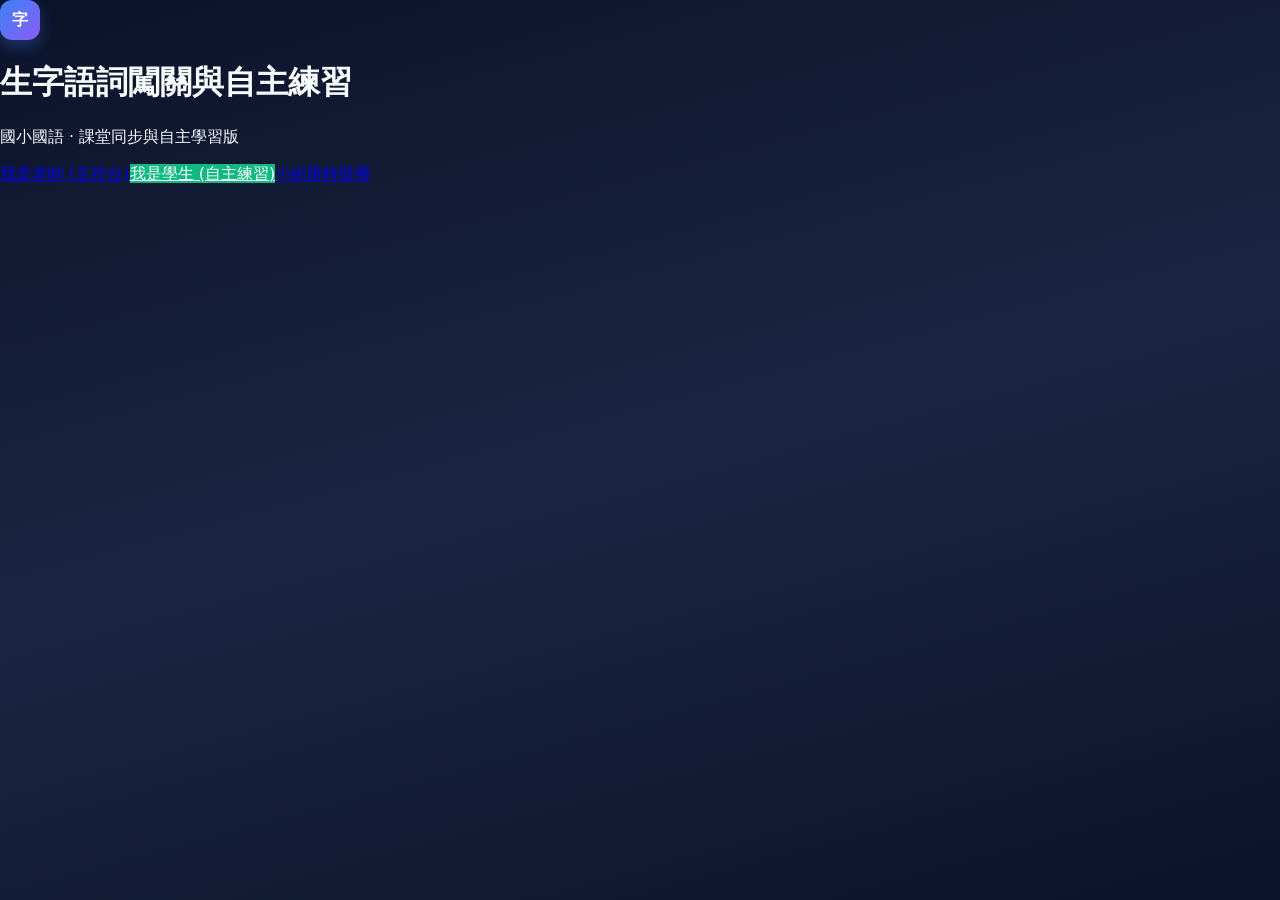
<file: index.html>
<!doctype html>
<html lang="zh-Hant">
<head><meta charset="utf-8"><meta name="viewport" content="width=device-width,initial-scale=1"><title>生字語詞闖關與自主練習</title><link rel="stylesheet" href="styles.css?v=3.9.0"></head>
<body class="landing"><main class="landing-card"><span class="brand-mark">字</span><h1>生字語詞闖關與自主練習</h1><p>國小國語 · 課堂同步與自主學習版</p><div class="role-links"><a class="primary-link" href="teacher.html">我是老師 (主控台)</a><a class="secondary-link" href="practice.html" style="background:#10b981;border-color:#10b981;color:#fff;">我是學生 (自主練習)</a><a class="secondary-link" href="student.html">小組限時競賽</a></div></main></body>
</html>
</file>
<file: styles.css>
:root {
  --ink: #f8fafc;
  --muted: #94a3b8;
  --blue: #3b82f6;
  --sky: #1e3a8a;
  --purple: #8b5cf6;
  --green: #10b981;
  --orange: #f59e0b;
  --red: #ef4444;
  --card: #1e293b;
  --bg: #0f172a;
  --line: #334155;
  --shadow: 0 12px 28px rgba(0, 0, 0, 0.35);
}

* { box-sizing: border-box; }

body {
  margin: 0;
  background: linear-gradient(165deg, #0b132b, #1c2541 50%, #0b132b);
  color: var(--ink);
  font-family: "Noto Sans TC", "Microsoft JhengHei", system-ui, sans-serif;
  min-height: 100vh;
}

.topbar {
  height: 84px;
  padding: 14px clamp(18px, 4vw, 54px);
  display: flex;
  align-items: center;
  justify-content: space-between;
  background: rgba(15, 23, 42, 0.85);
  border-bottom: 1px solid var(--line);
  position: sticky;
  top: 0;
  z-index: 3;
  backdrop-filter: blur(12px);
}

.brand {
  display: flex;
  gap: 12px;
  align-items: center;
  color: var(--ink);
  text-decoration: none;
  font-size: 20px;
  font-weight: 800;
}
.brand small {
  display: block;
  font-size: 12px;
  color: var(--muted);
  font-weight: 600;
  margin-top: 2px;
}
.brand-mark {
  display: grid;
  place-items: center;
  width: 40px;
  height: 40px;
  background: linear-gradient(135deg, #3b82f6, #8b5cf6);
  color: #fff;
  border-radius: 12px;
  font-weight: 900;
  box-shadow: 0 7px 15px rgba(59, 130, 246, 0.3);
}

.cloud-status {
  color: #34d399;
  font-weight: 800;
  font-size: 14px;
}

.teacher-main, .student-main {
  max-width: 1360px;
  margin: 28px auto;
  padding: 0 20px 48px;
}

.control-panel, .review-heading, .task-panel, .student-hero {
  background: var(--card);
  border: 1px solid var(--line);
  border-radius: 22px;
  box-shadow: var(--shadow);
}

.control-panel {
  padding: 24px;
  background: linear-gradient(135deg, #1e293b, #0f172a);
}

.eyebrow {
  color: #60a5fa;
  font-weight: 900;
  margin: 0 0 6px;
}

.control-panel h1, .task-title h1 {
  font-size: 26px;
  margin: 0;
}

.muted {
  color: var(--muted);
  line-height: 1.65;
  margin: 5px 0;
}

.controls {
  display: flex;
  gap: 14px;
  flex-wrap: wrap;
  margin: 18px 0;
}
.controls label {
  font-weight: 800;
  color: #94a3b8;
}
.controls select {
  display: block;
  margin-top: 6px;
  padding: 11px 32px 11px 12px;
  border: 1px solid var(--line);
  border-radius: 10px;
  background: #0f172a;
  color: var(--ink);
  font: inherit;
}

.action-row {
  display: flex;
  gap: 12px;
  flex-wrap: wrap;
  border-top: 1px solid var(--line);
  padding-top: 18px;
}

.button, .quiet {
  border: 0;
  border-radius: 12px;
  padding: 13px 20px;
  color: #fff;
  font: 800 16px inherit;
  cursor: pointer;
  box-shadow: 0 5px 14px rgba(0, 0, 0, 0.3);
  transition: transform 0.15s;
}
.button:active { transform: scale(0.97); }

.success { background: linear-gradient(135deg, #10b981, #059669); }
.danger { background: linear-gradient(135deg, #ef4444, #dc2626); }
.quiet { background: #334155; color: #cbd5e1; }

.status-label {
  font-weight: 800;
  margin: 18px 0 8px;
  color: #94a3b8;
}

.presence-list, .word-chips {
  display: flex;
  gap: 8px;
  flex-wrap: wrap;
}

.presence-chip, .word-chip {
  padding: 8px 14px;
  border-radius: 10px;
  font-size: 14px;
  font-weight: 800;
  background: #0f172a;
  color: #94a3b8;
  border: 1px solid #334155;
  transition: all 0.25s ease;
}
.presence-chip.online {
  background: #064e3b;
  color: #34d399;
  border-color: #10b981;
  box-shadow: 0 0 12px rgba(16, 185, 129, 0.3);
}

.review-heading {
  margin-top: 22px;
  padding: 20px 26px;
  display: flex;
  align-items: center;
  justify-content: space-between;
}
.review-heading h2 { margin: 0; font-size: 24px; }

.countdown {
  font-weight: 900;
  font-size: 26px;
  color: #fbbf24;
  background: #27272a;
  border: 1px solid #71717a;
  border-radius: 13px;
  padding: 10px 18px;
  white-space: nowrap;
}

.insight {
  margin: 18px 0;
}
.insight-alert {
  display: flex;
  gap: 14px;
  align-items: center;
  background: linear-gradient(135deg, #991b1b, #7f1d1d);
  border: 1px solid #ef4444;
  border-radius: 16px;
  padding: 16px 22px;
  color: #fecaca;
  box-shadow: 0 8px 20px rgba(239, 68, 68, 0.2);
}
.insight-alert strong { font-size: 18px; color: #fff; }
.insight-alert p { margin: 4px 0 0; color: #fca5a5; font-size: 14px; }

.insight-hint {
  display: flex;
  gap: 14px;
  align-items: center;
  background: #1e293b;
  border: 1px solid #334155;
  border-radius: 16px;
  padding: 16px 22px;
  color: #94a3b8;
}

.group-grid {
  display: grid;
  grid-template-columns: repeat(auto-fit, minmax(320px, 1fr));
  gap: 18px;
  margin-top: 20px;
}

.group-card {
  background: #0f172a;
  border: 1px solid #334155;
  border-radius: 18px;
  min-height: 200px;
  padding: 20px;
  box-shadow: var(--shadow);
}
.group-card.online {
  border: 2px solid #10b981;
  box-shadow: 0 0 15px rgba(16, 185, 129, 0.15);
}
.group-card-header {
  display: flex;
  justify-content: space-between;
  align-items: center;
  margin-bottom: 14px;
  border-bottom: 1px solid #1e293b;
  padding-bottom: 10px;
}
.group-card h3 { margin: 0; font-size: 20px; }

.score-tag {
  background: #064e3b;
  color: #34d399;
  border: 1px solid #10b981;
  font-weight: 800;
  font-size: 13px;
  padding: 4px 12px;
  border-radius: 20px;
}
.score-tag.quiet {
  background: #334155;
  color: #94a3b8;
  border-color: #475569;
}

.answer-list {
  padding: 0;
  margin: 10px 0 0;
  list-style: none;
}
.answer-list li {
  padding: 10px 14px;
  border-radius: 10px;
  margin-top: 8px;
  font-size: 15px;
  display: flex;
  flex-direction: column;
  gap: 3px;
}
.answer-list .correct {
  background: #064e3b;
  border: 1px solid #10b981;
  color: #6ee7b7;
}
.answer-list .wrong {
  background: #7f1d1d;
  border: 1px solid #ef4444;
  color: #fca5a5;
}
.answer-list .unanswered {
  background: #1e293b;
  border: 1px solid #475569;
  color: #94a3b8;
}
.sub-text {
  font-size: 12px;
  opacity: 0.85;
  font-weight: 600;
}

/* Student Hero & Task */
.student-hero {
  padding: 18px 24px;
  margin-bottom: 18px;
}
.word-chip {
  background: #0f172a;
  color: #94a3b8;
  cursor: pointer;
  border: 1px solid #334155;
}
.word-chip.active {
  background: #1e3a8a;
  color: #60a5fa;
  border-color: #3b82f6;
  font-weight: 900;
}

.task-panel {
  padding: 26px;
}
.task-panel.locked .matching-head, .task-panel.locked .matching-grid {
  opacity: 0.2;
  pointer-events: none;
  filter: blur(2px);
}

.task-title {
  display: flex;
  align-items: center;
  gap: 16px;
  border-bottom: 1px solid var(--line);
  padding-bottom: 20px;
}
.char-badge {
  width: 62px;
  height: 62px;
  display: grid;
  place-items: center;
  border-radius: 18px;
  background: linear-gradient(135deg, #3b82f6, #8b5cf6);
  color: #fff;
  font-size: 34px;
  font-weight: 900;
}

.matching-head, .matching-grid {
  display: grid;
  grid-template-columns: 1fr 1fr;
  gap: 24px;
}
.matching-head {
  margin: 25px 0 12px;
  color: #60a5fa;
  font-weight: 900;
  font-size: 16px;
}
.matching-grid > div {
  display: grid;
  gap: 12px;
}

.match-card {
  min-height: 64px;
  text-align: left;
  border: 2px solid #334155;
  background: #0f172a;
  border-radius: 14px;
  padding: 14px 18px;
  color: var(--ink);
  font: 800 17px inherit;
  cursor: pointer;
  transition: all 0.16s ease;
  display: flex;
  align-items: center;
  justify-content: space-between;
}
.match-card:hover {
  transform: translateY(-2px);
  border-color: #60a5fa;
}
.match-card.selected {
  border-color: #3b82f6;
  background: #1e3a8a;
  box-shadow: 0 0 0 3px rgba(59, 130, 246, 0.3);
}
.match-card.paired {
  border-color: #10b981;
  background: #064e3b;
  color: #ecfdf5;
}

.check-badge {
  width: 28px;
  height: 28px;
  border-radius: 50%;
  background: #10b981;
  color: #fff;
  display: grid;
  place-items: center;
  font-weight: 900;
  font-size: 14px;
}
.badge-num {
  width: 28px;
  height: 28px;
  border-radius: 50%;
  background: #10b981;
  color: #fff;
  display: grid;
  place-items: center;
  font-weight: 900;
  font-size: 14px;
  margin-left: 8px;
  flex-shrink: 0;
}

.feedback {
  min-height: 32px;
  margin-top: 18px;
  text-align: center;
}
.status-badge {
  display: inline-block;
  padding: 10px 20px;
  border-radius: 12px;
  font-weight: 800;
  font-size: 15px;
}
.status-badge.success { background: #064e3b; color: #34d399; border: 1px solid #10b981; }
.status-badge.warning { background: #78350f; color: #fde047; border: 1px solid #f59e0b; }
.status-badge.info { background: #1e3a8a; color: #93c5fd; border: 1px solid #3b82f6; }

#confettiCanvas {
  position: fixed;
  top: 0;
  left: 0;
  width: 100vw;
  height: 100vh;
  pointer-events: none;
  z-index: 9999;
  display: none;
}

.cloud-status-btn {
  background: #064e3b;
  border: 1px solid #10b981;
  color: #34d399;
  font-weight: 800;
  padding: 6px 16px;
  border-radius: 20px;
  cursor: pointer;
  font-size: 13px;
  transition: 0.2s;
}
.cloud-status-btn:hover { background: #047857; }

dialog {
  border: 1px solid #334155;
  border-radius: 24px;
  padding: 0;
  box-shadow: 0 20px 60px rgba(0, 0, 0, 0.7);
  color: var(--ink);
  background: #1e293b;
  max-width: 560px;
  width: calc(100% - 32px);
}
dialog::backdrop {
  background: rgba(15, 23, 42, 0.85);
  backdrop-filter: blur(6px);
}
dialog form {
  padding: 26px;
  text-align: center;
}

.group-choices {
  display: grid;
  grid-template-columns: repeat(auto-fill, minmax(84px, 1fr));
  gap: 10px;
  margin: 18px 0;
  max-height: 380px;
  overflow-y: auto;
  padding-right: 4px;
}
.group-choice {
  border: 2px solid #334155;
  background: #0f172a;
  border-radius: 12px;
  padding: 12px 6px;
  font: 800 15px inherit;
  color: #cbd5e1;
  cursor: pointer;
  transition: 0.2s;
}
.group-choice:hover, .group-choice.selected {
  border-color: #3b82f6;
  background: #1e3a8a;
  color: #fff;
}

.import-review {
  margin: 22px 0;
  padding: 24px;
  background: #0f172a;
  border: 2px solid #3b82f6;
  border-radius: 22px;
}
.extracted-words {
  display: grid;
  grid-template-columns: repeat(auto-fit, minmax(220px, 1fr));
  gap: 12px;
  margin: 18px 0;
}
.extracted-word {
  padding: 14px;
  border-radius: 14px;
  background: #1e293b;
  border: 1px solid #334155;
}
.extracted-word strong { font-size: 22px; color: #60a5fa; }
.extracted-word p { font-size: 13px; color: var(--muted); margin: 7px 0 0; }
.term-tag {
  display: inline-block;
  padding: 2px 6px;
  background: #1e3a8a;
  color: #93c5fd;
  border-radius: 6px;
  font-weight: 700;
  margin: 3px 3px 0 0;
  font-size: 12px;
}
.import-review textarea {
  width: 100%;
  margin-top: 12px;
  border: 1px solid #334155;
  border-radius: 12px;
  padding: 12px;
  background: #1e293b;
  color: var(--ink);
  font: 15px/1.6 inherit;
  resize: vertical;
}

@media (max-width: 680px) {
  .topbar { height: auto; padding: 12px 16px; }
  .brand { font-size: 16px; }
  .matching-head { display: none; }
  .matching-grid { grid-template-columns: 1fr; gap: 14px; }
  .task-title { flex-wrap: wrap; }
}

/* Occupied group button (student group selection dialog) */
.group-choice.occupied {
  border-color: #7f1d1d;
  background: #1a0a0a;
  color: #6b7280;
  cursor: not-allowed;
  opacity: 0.65;
}
.group-choice.occupied:hover {
  transform: none;
  border-color: #7f1d1d;
}

/* Kick button inside presence chip (teacher view) */
.kick-btn {
  display: inline-flex;
  align-items: center;
  justify-content: center;
  width: 22px;
  height: 22px;
  border-radius: 50%;
  background: #ef4444;
  border: none;
  color: #fff;
  font-size: 11px;
  font-weight: 900;
  cursor: pointer;
  margin-left: 6px;
  vertical-align: middle;
  transition: background 0.15s;
  line-height: 1;
}
.kick-btn:hover { background: #dc2626; }

/* Vocab editor term row */
.editor-term-row {
  display: grid;
  grid-template-columns: 28px 1fr 2fr 40px;
  gap: 8px;
  align-items: center;
  background: #1e293b;
  padding: 10px 14px;
  border-radius: 12px;
  border: 1px solid var(--line);
}
.editor-row-num {
  font-size: 13px;
  color: var(--muted);
  font-weight: 800;
  text-align: center;
}
.editor-input {
  padding: 8px 12px;
  border-radius: 8px;
  border: 1px solid var(--line);
  background: var(--bg);
  color: var(--ink);
  font: inherit;
  width: 100%;
}
.editor-input:focus {
  outline: none;
  border-color: #3b82f6;
  box-shadow: 0 0 0 2px rgba(59,130,246,0.25);
}
.editor-del-btn {
  background: transparent;
  border: 1px solid #7f1d1d;
  border-radius: 8px;
  color: #f87171;
  font-size: 14px;
  width: 36px;
  height: 36px;
  cursor: pointer;
  display: grid;
  place-items: center;
  transition: 0.15s;
}
.editor-del-btn:hover { background: #7f1d1d; color: #fff; }

/* Review toolbar layout */
.review-toolbar {
  display: flex;
  justify-content: space-between;
  align-items: flex-start;
  gap: 16px;
  flex-wrap: wrap;
}
</file>
